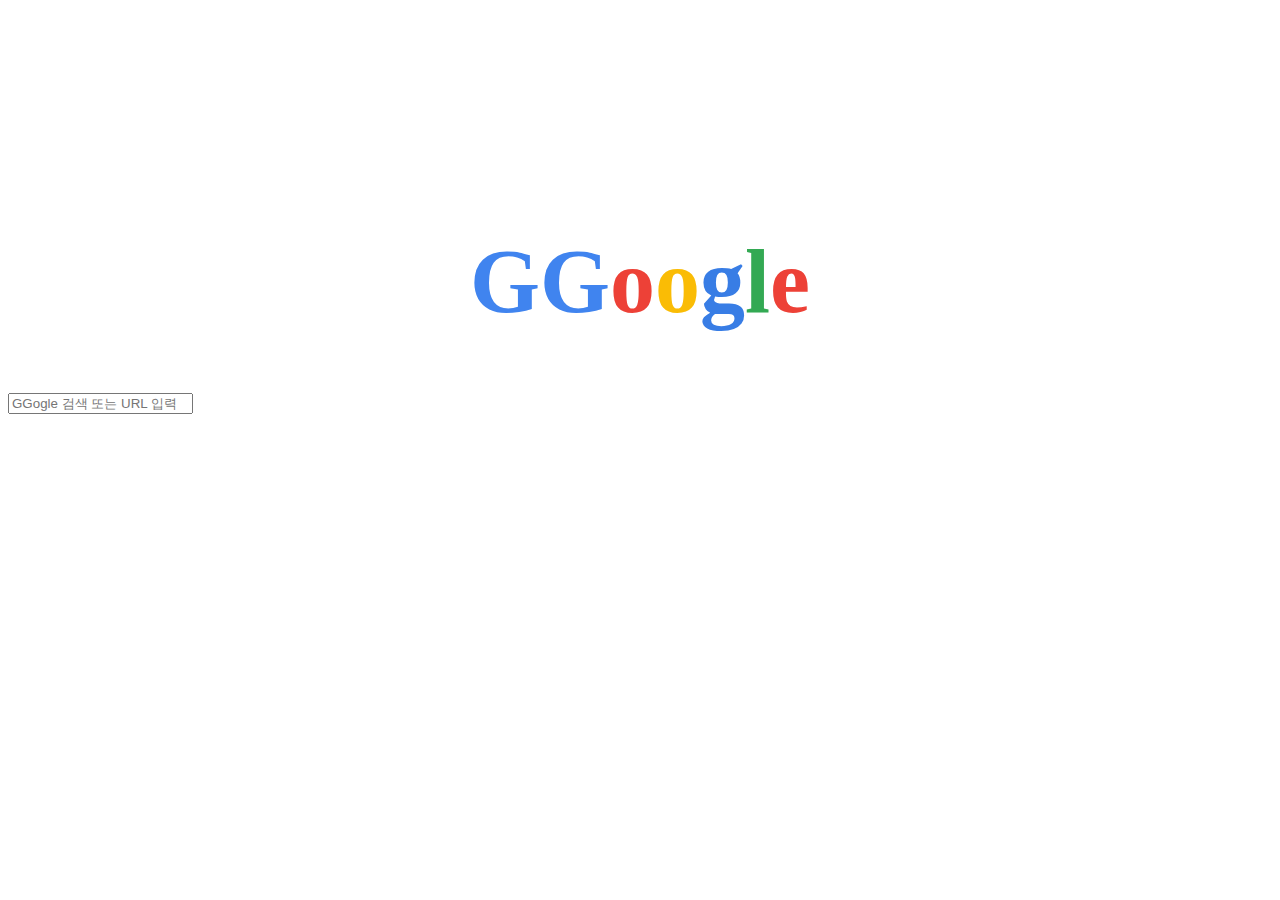
<file: google.html>
<!DOCTYPE html>
<html lang="en">
  <head>
    <meta charset="UTF-8" />
    <meta http-equiv="X-UA-Compatible" content="IE=edge" />
    <meta name="viewport" content="width=device-width, initial-scale=1.0" />
    <title>GGoogle</title>
    <link
      href="https://cdn.jsdelivr.net/npm/bootstrap@5.1.1/dist/css/bootstrap.min.css"
      rel="stylesheet"
      integrity="sha384-F3w7mX95PdgyTmZZMECAngseQB83DfGTowi0iMjiWaeVhAn4FJkqJByhZMI3AhiU"
      crossorigin="anonymous"
    />
    <link rel="preconnect" href="https://fonts.googleapis.com" />
    <link rel="preconnect" href="https://fonts.gstatic.com" crossorigin />
    <link
      href="https://fonts.googleapis.com/css2?family=Fira+Sans:wght@300&display=swap"
      rel="stylesheet"
    />
    <link rel="stylesheet" href="google.css" />
  </head>
  <body>
    <strong>
      <h1>
        <span>GG</span><span>o</span><span>o</span><span>g</span><span>l</span
        ><span>e</span>
      </h1>
    </strong>
    <div class="bar input-group- mx-auto">
      <label for="exampleInputEmail1" class="form-label"></label>
      <form action="https://www.google.com/search" method="GET">
        <input
          name="q"
          type="text"
          class="form-control rounded-pill"
          id="exampleInputEmail1"
          aria-describedby="emailHelp"
          placeholder="GGogle 검색 또는 URL 입력"
        />
      </form>
      <div id="emailHelp" class="form-text"></div>
    </div>
  </body>
</html>
</file>
<file: google.css>
h1 {
  text-align: center;
  margin-top: 230px;
  font-size: 90px;
}
h1 span:nth-child(1) {
  color: #4084ef;
}
h1 span:nth-child(2) {
  color: #ed4137;
}
h1 span:nth-child(3) {
  color: #fabc05;
}
h1 span:nth-child(4) {
  color: #387de5;
}
h1 span:nth-child(5) {
  color: #33a953;
}
h1 span:nth-child(6) {
  color: #ed4137;
}
.bar {
  width: 500px;
}
</file>
